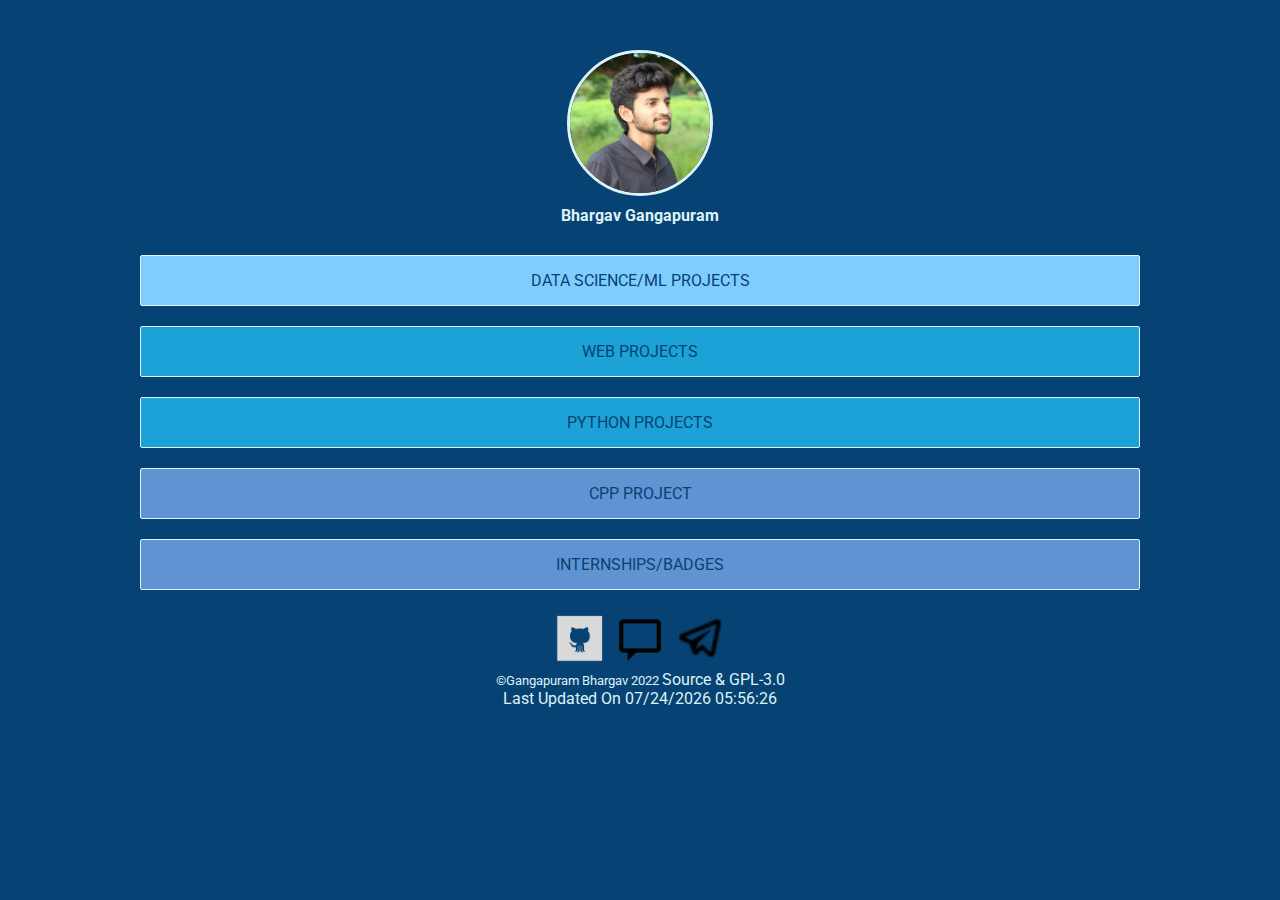
<file: index.html>
<!DOCTYPE html>
<html lang="en">
	<head>
		<!-- Google tag site tag-->
		<!-- Google tag (gtag.js) -->
<script async src="https://www.googletagmanager.com/gtag/js?id=G-Y6FTN4GE8E"></script>
<script>
  window.dataLayer = window.dataLayer || [];
  function gtag(){dataLayer.push(arguments);}
  gtag('js', new Date());

  gtag('config', 'G-Y6FTN4GE8E');
</script>
		<link rel = "icon" href = 
"https://1.bp.blogspot.com/-fsRl6vRxkbY/XpntlsPlDfI/AAAAAAAAImw/uMYdP8q2s7AEHUUK0DRW2IzUX9BQsl9gwCK4BGAsYHg/Webp.net-resizeimage.jpg" 
        type = "image/x-icon">
		<meta charset="UTF-8" />
		<meta name="viewport" content="width=device-width, initial-scale=1.0" />
		<meta http-equiv="X-UA-Compatible" content="ie=edge" />
		<link
			href="https://fonts.googleapis.com/css2?family=Roboto:wght@500&display=swap"
			rel="stylesheet"
		/>
		<link rel="stylesheet" href="style.css" />
		<title>Bhargav Gangapuram </title>
		<!-- Global site tag (gtag.js) - Google Analytics -->
<script async src="https://www.googletagmanager.com/gtag/js?id=G-9NJHPYMM6Z"></script>
<script>
  window.dataLayer = window.dataLayer || [];
  function gtag(){dataLayer.push(arguments);}
  gtag('js', new Date());

  gtag('config', 'G-9NJHPYMM6Z');
</script>
		<meta name="google-site-verification" content="GYzwjOP1IwlElxdeVK9XaAPxwMjJpZNCva6iRbaZepo" />
		<!-- Google Tag Manager -->
<script>(function(w,d,s,l,i){w[l]=w[l]||[];w[l].push({'gtm.start':
new Date().getTime(),event:'gtm.js'});var f=d.getElementsByTagName(s)[0],
j=d.createElement(s),dl=l!='dataLayer'?'&l='+l:'';j.async=true;j.src=
'https://www.googletagmanager.com/gtm.js?id='+i+dl;f.parentNode.insertBefore(j,f);
})(window,document,'script','dataLayer','GTM-5CRW45D');</script>
<!-- End Google Tag Manager -->
		
		
	</head>
	<body>
		
		<!-- redirect to chrome for android 
		 <script>
            if(navigator.userAgent.includes("Instagram")){
                      window.location.href = "https://gangapurambhargav.github.io/bio/links.html";
            }
            </script>      -->
		
		<!-- Google Tag Manager (noscript) -->
<noscript><iframe src="https://www.googletagmanager.com/ns.html?id=GTM-5CRW45D"
height="0" width="0" style="display:none;visibility:hidden"></iframe></noscript>
<!-- End Google Tag Manager (noscript) -->
		<div class="container">
			<div class="circle-shape">
				<a
					href="https://www.instagram.com/gangapurambhargav/"
					target="_blank"
					rel="noopener noreferrer"
				>
					<img
						src="images/pic.jpg"
						alt="Gangapuram Bhargav"
						class="profile-pic"
					
					     />
				</a>
			</div>
			<a
				href="https://www.instagram.com/gangapurambhargav/"
				target="_blank"
				rel="noopener noreferrer"
				class="ig-link"
			>
				Bhargav Gangapuram
			</a>
			<div class="link-list">
				
		

				<a
					href="https://github.com/gangapurambhargav/may-2021-ml"
					target="_blank"
					
				>
					<div class="link-list-item light">
						DATA SCIENCE/ML PROJECTS
					</div>
				</a>

				<a
					href="https://github.com/gangapurambhargav/2021-wrap-web"
					target="_blank"
					rel="noopener noreferrer"
				>
					<div class="link-list-item dark">
						WEB PROJECTS
					</div>
				</a>
				<a
					href="https://github.com/gangapurambhargav/2021-wrap-python"
					target="_blank"
					rel="noopener noreferrer"
				>
					<div class="link-list-item dark">
					  PYTHON PROJECTS
					</div>
				</a>
				<a
					href="https://github.com/gangapurambhargav/password-generator" 
					target="_blank"
					rel="noopener noreferrer"
				>
					<div class="link-list-item bright">
						CPP PROJECT
					</div>
				</a>
				<a
					href="https://bit.ly/gbcert" 
					target="_blank"
					rel="noopener noreferrer"
				>
					<div class="link-list-item bright">
						INTERNSHIPS/BADGES
					</div>
				</a>
				<!--<a href="mailto:gangapurambhargav1@gmail.com">
					<div class="link-list-item light">
						💌 MAIL ME
					</div>
				</a>
			</div>-->
			<div class="icon-list">
				 <!--Github icons link with image-->
				<a href="https://github.com/gangapurambhargav" target="_blank" rel="noopener noreferrer" >
					<img src="images/icon-github.png" alt="github link" class="icon-list-img" />
				</a>
				 <!--Contact ME link with image-->
			 <a href="https://bhargavgb.social/contact.html" target="_blank"rel="noopener noreferrer" >
				<img src="images/icon-message.png" alt="contact link" class="icon-list-img" /> 
			</a>
			<!--Telegram Link with image-->
			<a href="https://t.me/Unstab1e" target="_blank" rel="noopener noreferrer" >
				<img src="images/icons8-telegram-app-24.png" alt="telegram" class="icon-list-img" /> 
			</a>
			</div><!--Conatiner class div-->
		</div>
		
<footer>
		 <small>&copy;<a href="mailto:gangapurambhargav1@gmail.com">Gangapuram Bhargav 2022 </a></small>
		<a href="https://github.com/gangapurambhargav/bio">Source & GPL-3.0</a>
		<br>
		<script>
			var date = document.lastModified;
			document.write("Last Updated On "+date);
		 </script>
	</footer>	
		</div>
		
	</body>
</html>
</file>
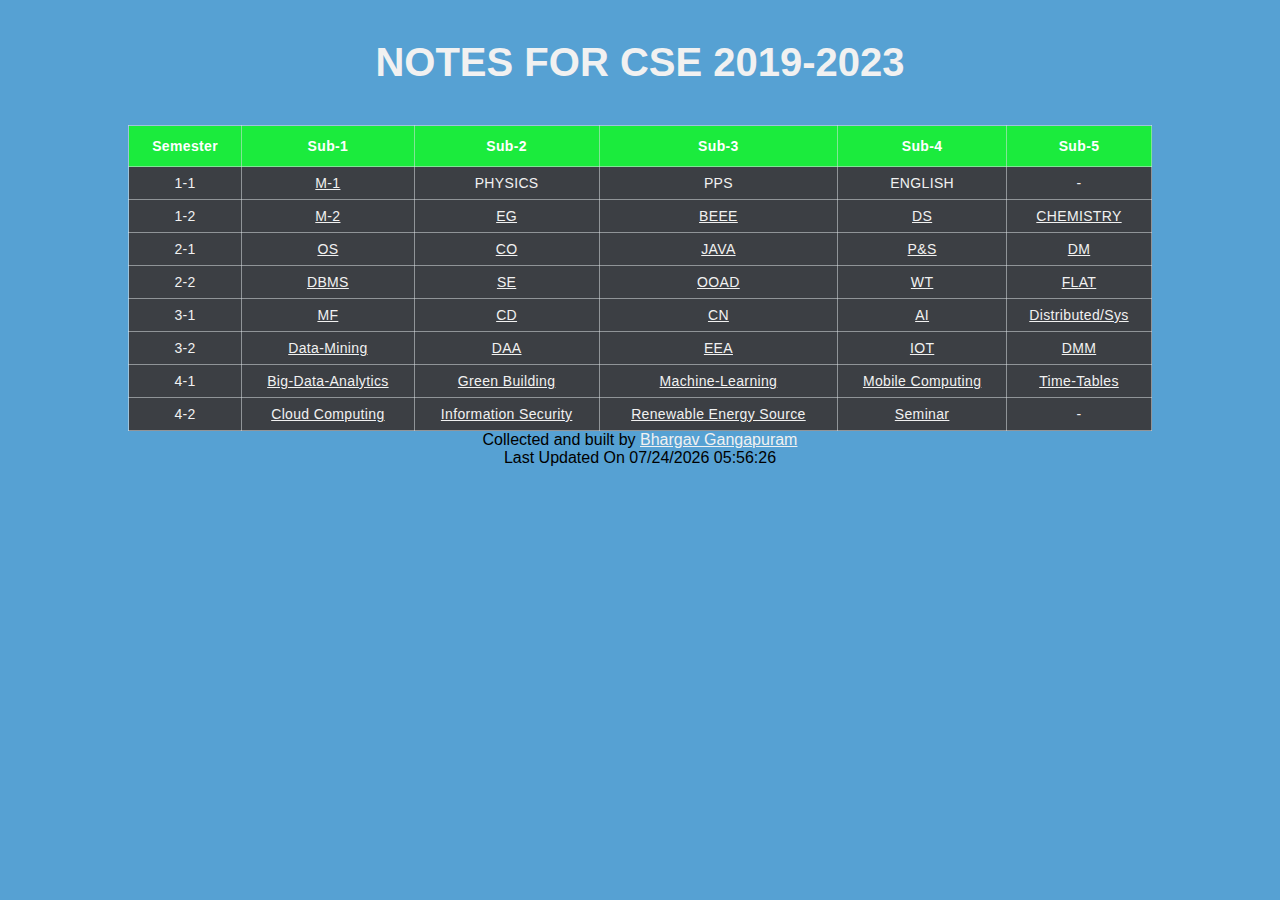
<file: 19-23.html>
<!DOCTYPE html>
<html lang="en">
    <head>
<title>NOTES FOR CSE 2019-2023 ACADEMIC</title>
        <script type='text/javascript' src='https://platform-api.sharethis.com/js/sharethis.js#property=62190010761d0f0019f2bef0&product=sop' async='async'></script>
<style type="text/css">
    footer {
    text-align: center;
}

    a{ color :#f1f1f1;}
*{
     margin:0;
     padding: 0;
     box-sizing: border-box;
 }
 body{
     background-color: #56a1d3;
     font-family: sans-serif;
 }
 .table-container{
     padding: 0 10%;
     margin: 40px auto 0;
     }
     .heading{
         font-size: 40px;
         text-align: center;
         color: #f1f1f1;
         margin-bottom: 40px;
     }
     .table{
         width: 100%;
         border-collapse: collapse;
     }
     .table thead{
         background-color: #1beb3d;
     }
     .table thead tr th{
         font-size: 14px;
         font-weight: 600;
         letter-spacing: 0.35px;
         color: #FFFFFF;
         opacity: 1;
         padding: 12px; 
         vertical-align:top;
         border: 1px solid #dee2e685;
     }
     .table tbody tr td{
         font-size: 14px;
         letter-spacing: 0.35px;
         font-weight: normal;
         color:#f1f1f1;
         background-color: #3c3f44;
         padding: 8px;
         text-align: center;
         border: 1px solid #dee2e685;
     }
     .table .text_open{
         font-size: 14px;
         font-weight: bold;
         letter-spacing: 0.35px;
         color: #FF1046;
     }
     .table tbody tr td .btn{
         width: 130px;
         text-decoration: none;
         line-height: 35px;
         display: inline-block;
         background-color: #FF1046;
         font-weight: normal;
         color:#FFFFFF;
         text-align: center;
         vertical-align: middle;
         user-select: none;
         border: 1px solid transparent;
         font-size: 14px;
         opacity: 1;

     }
     @media (max-width: 768px){
         .table thead{
             display:none;
         }
         .table, .table tbody,.table tr,.table td{
             display :block;
             width:100%;
         }
         .table tr{
             margin-bottom: 15px;  
         }
         .table tbody tr td{
             text-align: right;
             padding-left: 50%;
             position: relative;
         }
         .table td:before{
             content: attr(data-label);
             position:absolute;
             left:0;
             width:50%;
             padding-left:15px;
             font-weight: 600 ;
             font-size: 14px;
             text-align: left;
         }
     }
</style>

    </head>
    <body>

<div class="table-container">
    <h1 class="heading">NOTES FOR CSE 2019-2023</h1>
    <table class="table">
        <thead>
            <tr>
                <th>Semester</th>
                <th>Sub-1</th>
                <th>Sub-2 </th>
                <th>Sub-3</th>
                <th>Sub-4</th>
                <th>Sub-5</th>
            </tr>
        </thead>
        <tbody>
            <!--1-1-->
            <tr>
                <td data-lebel="Semester">1-1</td>
                <td data-lebel="Sub-1"><a href="https://drive.google.com/file/d/1sfv6ZMjyw4UarDB67AWqpyQCBXvwrbRP/view?usp=sharing">M-1</a></td>
                <td data-lebel="Sub-2">PHYSICS</td>
                <td data-lebel="Sub-3">PPS</td>
                <td data-lebel="Sub-4">ENGLISH</td>
                <td data-label="Sub-5">-</td>
            </tr>
            <!--1-2-->
            <tr>
                <td data-lebel="Semester">1-2</td>
                <td data-lebel="Sub-1"><a href="https://drive.google.com/drive/folders/1MO3SUxtf4ndn5D2LEeznaKD7_v_k0OMN?usp=sharing">M-2</a></td>
                <td data-lebel="Sub-2"><a href="https://drive.google.com/drive/folders/1G_bBhaxRxmXBhhlIEvJG7PsunGgToLlY?usp=sharing">EG</a></td>
                <td data-lebel="Sub-3"><a href="https://drive.google.com/drive/folders/1OngG_eWM6xV88BnZ2vESD28BU9OXWwcR?usp=sharing">BEEE</a></td>
                <td data-lebel="Sub-4"><a href="https://drive.google.com/drive/folders/17Trx9TzTbHsnsz6jfRESoiFuHe7q1x9P">DS</a></td>
                <td data-label="Sub-5"><a href="https://drive.google.com/drive/folders/1Azof9FzS2lZXxam4tKYhkViDzfJtUAsK?usp=sharing">CHEMISTRY</a></td>
                
                </tr>
                <!--2-1-->
                <tr>
                <td data-lebel="Semester">2-1</td>
                <td data-lebel="Sub-1"><a href="https://drive.google.com/drive/folders/1BcbJ9jMQVgnvrSQObD_APW7ATKvVU1Rd?usp=sharing">OS</a></td>
                <td data-lebel="Sub-2"><a href="https://drive.google.com/drive/folders/1xoZSw5FReosCWNuiq4rzaB1y5mpwgTwa?usp=sharing">CO</a></td>
                <td data-lebel="Sub-3"><a href="https://drive.google.com/drive/folders/1RMF8qqDz1g6MNgjcjB2oemgs_40H_kKW?usp=sharing">JAVA</a></td>
                <td data-lebel="Sub-4"><a href="https://drive.google.com/drive/folders/1PmNDdqwWyyy08RsV7CWDgYcL9iPmXwfK?usp=sharing">P&S</a></td>
                <td data-label="Sub-5"><a href="https://drive.google.com/drive/folders/18fBOdXQbblEfFULM28OUa_RaZQ7pfPHb?usp=sharing">DM</a></td>
                </tr>
                <!--2-2-->
                <tr>
                    <td data-lebel="Semester">2-2</td>
                    <td data-lebel="Sub-1"><a href="https://drive.google.com/drive/folders/19BhgJumxE0QeHBVa-QswyRDvm-BDhMps?usp=sharing">DBMS</a></td>
                    <td data-lebel="Sub-2"><a href="https://drive.google.com/drive/folders/1Z7EFrqpwcuBDrA5DG5PR2lID1Jke-D5-?usp=sharing">SE</a></td>
                    <td data-lebel="Sub-3"><a href="https://drive.google.com/drive/folders/1-o4lu-PgU8_dcxQG6Y3bw42JziWgVIwl?usp=sharing">OOAD</a></td>
                    <td data-lebel="Sub-4"><a href="https://drive.google.com/drive/folders/17BGzpthjD8pNcc-ZdRcVoDpUl7Py7XrZ?usp=sharing">WT</a></td>
                    <td data-label="Sub-5"><a href="https://drive.google.com/drive/folders/1ury8ptK7JwvL0dlTSmjRn3_vsmuTkKBr?usp=sharing">FLAT</a></td>
                </tr>
                <!--3-1-->
                <tr>
                    <td data-lebel="Semester">3-1</td>
                    <td data-lebel="Sub-1"><a href="https://drive.google.com/drive/folders/1O16Z7AzmSMQhNdW33WQLnzVFqmLrnPCM?usp=sharing">MF</a></td>
                    <td data-lebel="Sub-2"><a href="https://drive.google.com/drive/folders/1Wyg7Chkr0phfj7MQ2N_kLZDc93ZamCoA?usp=sharing">CD</a></td>
                    <td data-lebel="Sub-3"><a href="https://drive.google.com/drive/folders/1Gdx18MHTcK_AQ-7fLklfkxrPNiNK-Q5K?usp=sharing">CN</a></td>
                    <td data-lebel="Sub-4"><a href="https://drive.google.com/drive/folders/1PDGZMMIbK2Vx_arUIbhqUIfur9uhBkEa?usp=sharing">AI</a></td>
                    <td data-label="Sub-5"><a href="https://drive.google.com/drive/folders/17puvWQRRtEOjH48FKEii0XOeupBdfRB5?usp=sharing">Distributed/Sys</a></td>
                </tr>

                <!--3-2-->
                <tr>

                    <td data-lebel="Semester">3-2</td>
                    <td data-lebel="Sub-1"><a href="https://drive.google.com/drive/folders/1lcZDk1QbTHvXzwXSuU21eWqY8KPCmvJH?usp=sharing">Data-Mining</a></td>
                    <td data-lebel="Sub-2"><a href="https://drive.google.com/drive/folders/1ygwaLbSbjulUQY0ESyt5gn3ibP-zvmO9?usp=sharing">DAA</a></td>
                    <td data-lebel="Sub-3"><a href="https://drive.google.com/drive/folders/1tTrIQ_riIsOsekOkkhnXU1jsIw2UFVuj?usp=sharing">EEA</a></td>
                    <td data-lebel="Sub-4"><a href="https://drive.google.com/drive/folders/1A-vv4iDVi14kLV9AgyWG3LaHMLFvzKFN?usp=sharing">IOT</a></td>
                    <td data-label="Sub-5"><a href="https://drive.google.com/drive/folders/1oZV2Jf6-R1imJWOnZ6qDzxpGyTWgTzdr?usp=sharing">DMM</a></td>
                </tr>
                <!--4-1-->
                <tr>
                    <td data-lebel="Semester">4-1</td>
                    <td data-lebel="Sub-1"><a href="https://drive.google.com/drive/folders/1yJumq5GnSAi5d-UmybFD1o1HD4M6y-vF?usp=sharing">Big-Data-Analytics</a></td>
                    <td data-lebel="Sub-2"><a href="https://drive.google.com/drive/folders/1Ab6Ljrj3lLdTSYiUdRwQANy1rcTNp_7G?usp=sharing">Green Building</a></td>
                    <td data-lebel="Sub-3"><a href="https://drive.google.com/drive/folders/1dukbthvsV9RfnE-dDfccfJckYCeM4IAZ?usp=sharing">Machine-Learning</a></td>
                    <td data-lebel="Sub-4"><a href="https://drive.google.com/drive/folders/1TJUJ2l66bJh-ru8nTSZU_Q0-TOviIkVT?usp=sharing">Mobile Computing</a></td>
                    <td data-label="Sub-5"><a href="https://drive.google.com/drive/folders/12c075Tpp0r5prEYaez-hecqKsDsSnvAk?usp=sharing">Time-Tables</td>
                </tr>
                <!--4-2-->
                <tr>
                    <td data-lebel="Semester">4-2</td>
                    <td data-lebel="Sub-1"><a href="https://drive.google.com/drive/folders/1AP7HUla3WyvqtxnCn_wbBfpMnWSp8R10?usp=sharing">Cloud Computing</td>
                    <td data-lebel="Sub-2"><a href="https://drive.google.com/drive/folders/1XukkuDV56HkP9dbUuqR-Sax-t1KJ7SgR?usp=sharing">Information Security</td>
                    <td data-lebel="Sub-3"><a href="https://drive.google.com/drive/folders/1IkoT3DNMSZEcoUB6e2ufFmpxWh1qVWEu?usp=sharing">Renewable Energy Source</td>
                    <td data-lebel="Sub-4"><a href="">Seminar</td>
                    <td data-label="Sub-5">-</td>
               </tr>
        </tbody>
    </table>
</div>
    </body>
    <footer>
       <p> Collected and built by <a href="http://tecgian.tech">Bhargav Gangapuram</a> </p>
       <script>
        var date = document.lastModified;
        document.write("Last Updated On "+date);
     </script>
      
      </footer>
</html>
</file>
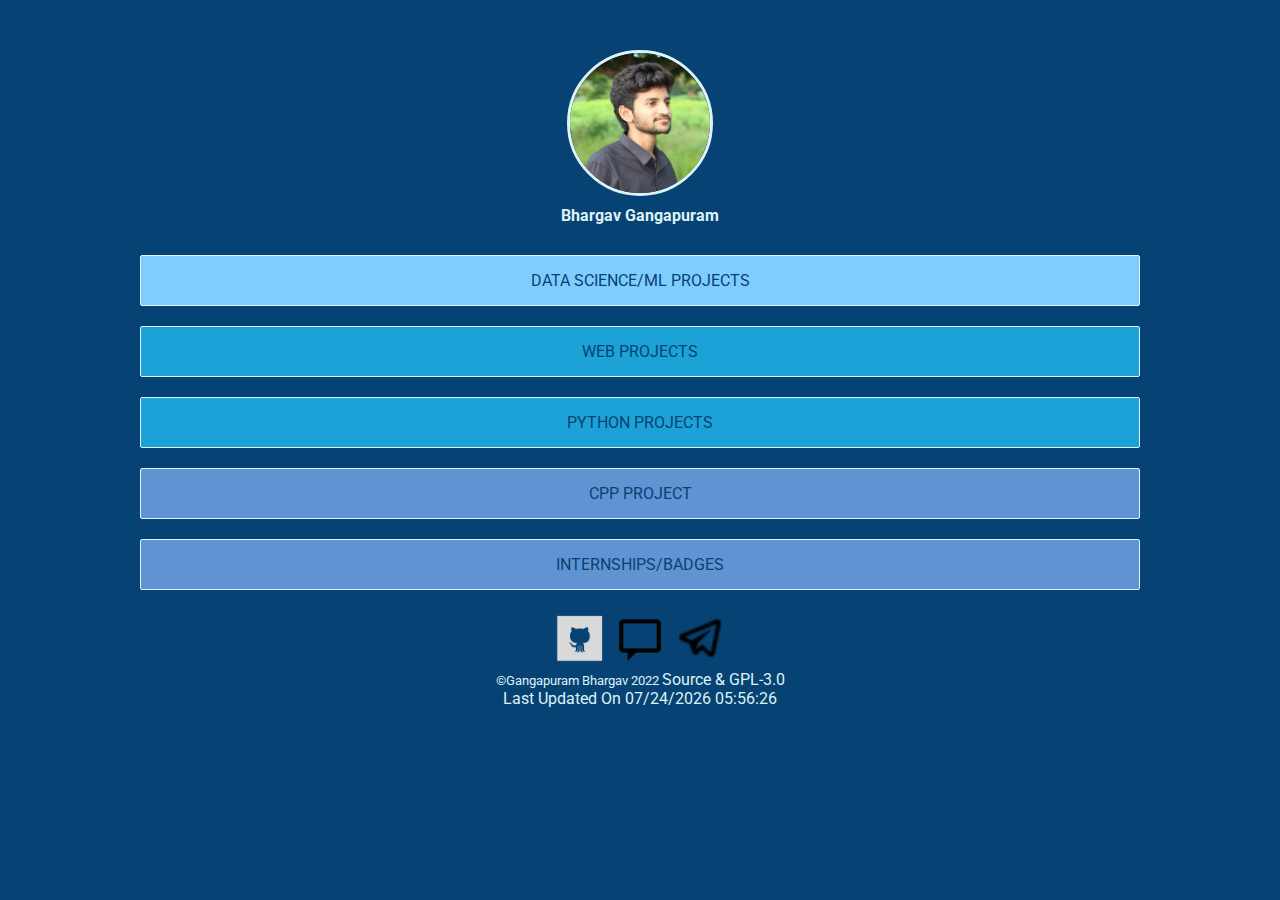
<file: bhargav.html>
<!DOCTYPE html>
<html lang="en">
	<head>
		<!-- Google tag site tag-->
		<!-- Google tag (gtag.js) -->
<script async src="https://www.googletagmanager.com/gtag/js?id=G-Y6FTN4GE8E"></script>
<script>
  window.dataLayer = window.dataLayer || [];
  function gtag(){dataLayer.push(arguments);}
  gtag('js', new Date());

  gtag('config', 'G-Y6FTN4GE8E');
</script>
		<link rel = "icon" href = 
"https://1.bp.blogspot.com/-fsRl6vRxkbY/XpntlsPlDfI/AAAAAAAAImw/uMYdP8q2s7AEHUUK0DRW2IzUX9BQsl9gwCK4BGAsYHg/Webp.net-resizeimage.jpg" 
        type = "image/x-icon">
		<meta charset="UTF-8" />
		<meta name="viewport" content="width=device-width, initial-scale=1.0" />
		<meta http-equiv="X-UA-Compatible" content="ie=edge" />
		<link
			href="https://fonts.googleapis.com/css2?family=Roboto:wght@500&display=swap"
			rel="stylesheet"
		/>
		<link rel="stylesheet" href="style.css" />
		<title>Bhargav Gangapuram </title>
		<!-- Global site tag (gtag.js) - Google Analytics -->
<script async src="https://www.googletagmanager.com/gtag/js?id=G-9NJHPYMM6Z"></script>
<script>
  window.dataLayer = window.dataLayer || [];
  function gtag(){dataLayer.push(arguments);}
  gtag('js', new Date());

  gtag('config', 'G-9NJHPYMM6Z');
</script>
		<meta name="google-site-verification" content="GYzwjOP1IwlElxdeVK9XaAPxwMjJpZNCva6iRbaZepo" />
		<!-- Google Tag Manager -->
<script>(function(w,d,s,l,i){w[l]=w[l]||[];w[l].push({'gtm.start':
new Date().getTime(),event:'gtm.js'});var f=d.getElementsByTagName(s)[0],
j=d.createElement(s),dl=l!='dataLayer'?'&l='+l:'';j.async=true;j.src=
'https://www.googletagmanager.com/gtm.js?id='+i+dl;f.parentNode.insertBefore(j,f);
})(window,document,'script','dataLayer','GTM-5CRW45D');</script>
<!-- End Google Tag Manager -->
		
		
	</head>
	<body>
		
		<!-- redirect to chrome for android 
		 <script>
            if(navigator.userAgent.includes("Instagram")){
                      window.location.href = "https://gangapurambhargav.github.io/bio/links.html";
            }
            </script>      -->
		
		<!-- Google Tag Manager (noscript) -->
<noscript><iframe src="https://www.googletagmanager.com/ns.html?id=GTM-5CRW45D"
height="0" width="0" style="display:none;visibility:hidden"></iframe></noscript>
<!-- End Google Tag Manager (noscript) -->
		<div class="container">
			<div class="circle-shape">
				<a
					href="https://www.instagram.com/gangapurambhargav/"
					target="_blank"
					rel="noopener noreferrer"
				>
					<img
						src="images/pic.jpg"
						alt="Gangapuram Bhargav"
						class="profile-pic"
					
					     />
				</a>
			</div>
			<a
				href="https://www.instagram.com/gangapurambhargav/"
				target="_blank"
				rel="noopener noreferrer"
				class="ig-link"
			>
				Bhargav Gangapuram
			</a>
			<div class="link-list">
				
		

				<a
					href="https://github.com/gangapurambhargav/may-2021-ml"
					target="_blank"
					
				>
					<div class="link-list-item light">
						DATA SCIENCE/ML PROJECTS
					</div>
				</a>

				<a
					href="https://github.com/gangapurambhargav/2021-wrap-web"
					target="_blank"
					rel="noopener noreferrer"
				>
					<div class="link-list-item dark">
						WEB PROJECTS
					</div>
				</a>
				<a
					href="https://github.com/gangapurambhargav/2021-wrap-python"
					target="_blank"
					rel="noopener noreferrer"
				>
					<div class="link-list-item dark">
					  PYTHON PROJECTS
					</div>
				</a>
				<a
					href="https://github.com/gangapurambhargav/password-generator" 
					target="_blank"
					rel="noopener noreferrer"
				>
					<div class="link-list-item bright">
						CPP PROJECT
					</div>
				</a>
				<a
					href="https://bit.ly/gbcert" 
					target="_blank"
					rel="noopener noreferrer"
				>
					<div class="link-list-item bright">
						INTERNSHIPS/BADGES
					</div>
				</a>
				<!--<a href="mailto:gangapurambhargav1@gmail.com">
					<div class="link-list-item light">
						💌 MAIL ME
					</div>
				</a>
			</div>-->
			<div class="icon-list">
				 <!--Github icons link with image-->
				<a href="https://github.com/gangapurambhargav" target="_blank" rel="noopener noreferrer" >
					<img src="images/icon-github.png" alt="github link" class="icon-list-img" />
				</a>
				 <!--Contact ME link with image-->
			 <a href="https://bhargavgb.social/contact.html" target="_blank"rel="noopener noreferrer" >
				<img src="images/icon-message.png" alt="contact link" class="icon-list-img" /> 
			</a>
			<!--Telegram Link with image-->
			<a href="https://t.me/Unstab1e" target="_blank" rel="noopener noreferrer" >
				<img src="images/icons8-telegram-app-24.png" alt="telegram" class="icon-list-img" /> 
			</a>
			</div><!--Conatiner class div-->
		</div>
		
<footer>
		 <small>&copy;<a href="mailto:gangapurambhargav1@gmail.com">Gangapuram Bhargav 2022 </a></small>
		<a href="https://github.com/gangapurambhargav/bio">Source & GPL-3.0</a>
		<br>
		<script>
			var date = document.lastModified;
			document.write("Last Updated On "+date);
		 </script>
	</footer>	
		</div>
		
	</body>
</html>
</file>
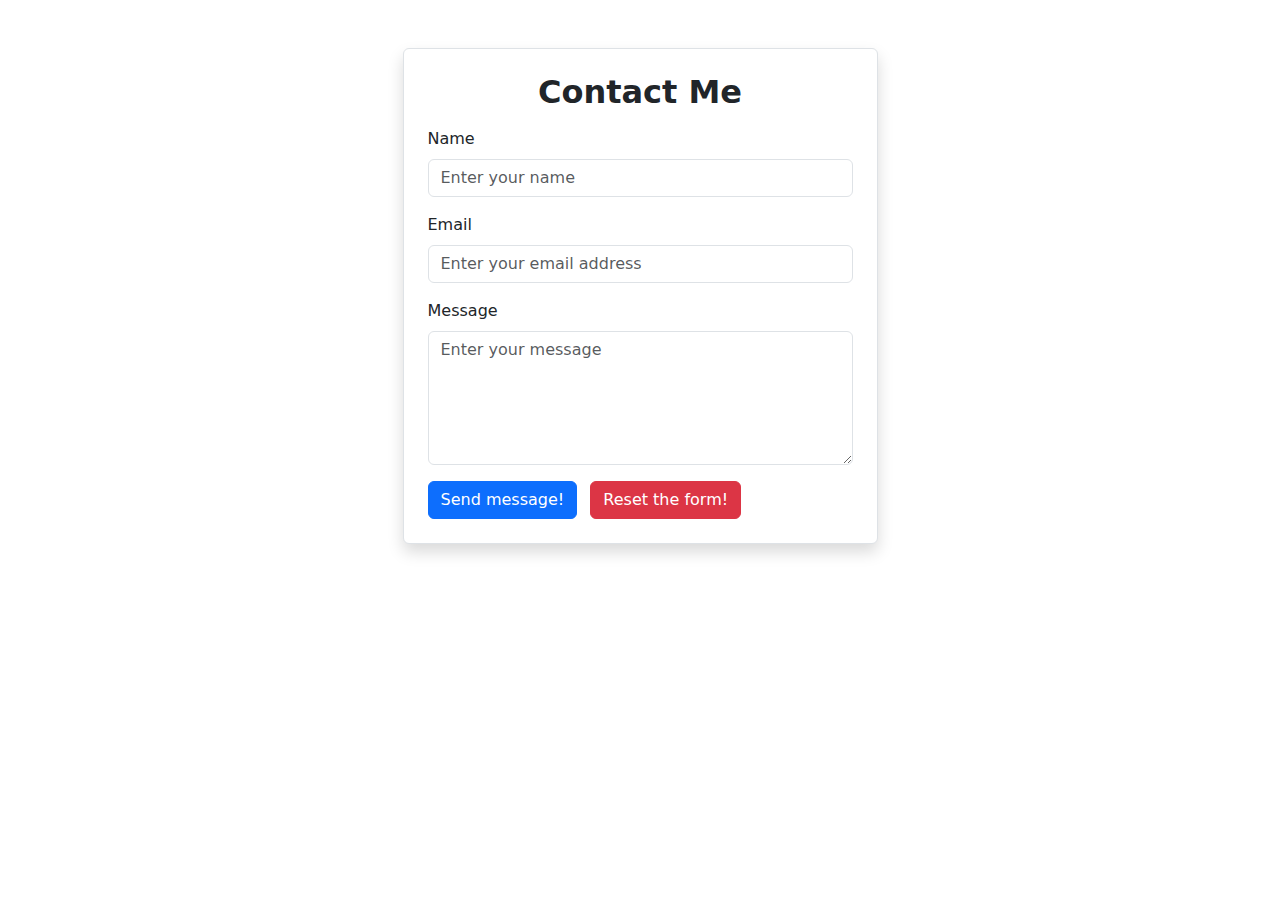
<file: contact.html>
<!DOCTYPE html>
<html lang="en">
<head>
    <meta charset="UTF-8">
    <meta http-equiv="X-UA-Compatible" content="IE=edge">
    <meta name="viewport" content="width=device-width, initial-scale=1.0">

    <link href="https://cdn.jsdelivr.net/npm/bootstrap@5.0.1/dist/css/bootstrap.min.css" rel="stylesheet">
    <title>Contact Form</title>
</head>
<body>
    <div class="container py-5">
        <div class="row">
            <div class="col-lg-5 col-md-8 mx-auto shadow border bg-white p-4 rounded">
                <h2 class="text-center fw-bold mb-3">Contact Me</h2>
                <form name="google-sheet">
                    <div id="form_alerts"></div>
                    <div class="form-group mb-3">
                        <label for="name" class="form-label">Name</label>
                        <input type="text" id="name" name="name" class="form-control" placeholder="Enter your name" required>
                    </div>
                    <div class="form-group mb-3">
                        <label for="email" class="form-label">Email</label>
                        <input type="email" id="email" name="email" class="form-control" placeholder="Enter your email address" required>
                    </div>
                    <div class="form-group mb-3">
                        <label for="message" class="form-label">Message</label>
                        <textarea id="message" name="message" class="form-control" placeholder="Enter your message" rows="5" required></textarea>
                    </div>
                    <div>
                        <button class="btn btn-primary me-2" type="submit">Send message!</button>
                        <button class="btn btn-danger" type="reset">Reset the form!</button>
                    </div>
                </form>
            </div>
        </div>
    </div>

    <script src="https://code.jquery.com/jquery-3.6.0.min.js"></script>
    <script src="https://cdn.jsdelivr.net/npm/bootstrap@5.0.1/dist/js/bootstrap.bundle.min.js"></script>
    <script>
        const scriptURL = 'https://script.google.com/macros/s/AKfycbx9dWvPRbhQ_EvInlmbm3UXn0rLx8f98Gbap4chLGriSzIZihczOkn3UPF2E00HSXtHzQ/exec'
        const form = document.forms['google-sheet']
        
        form.addEventListener('submit', e => {
            e.preventDefault()
            fetch(scriptURL, { method: 'POST', body: new FormData(form)})
            .then(response => $("#form_alerts").html("<div class='alert alert-success'>Contact message sent successfully.</div>"))
            .catch(error => $("#form_alerts").html("<div class='alert alert-danger'>Contact message not sent.</div>"))
        })
    </script>
</body>
</html>
</file>
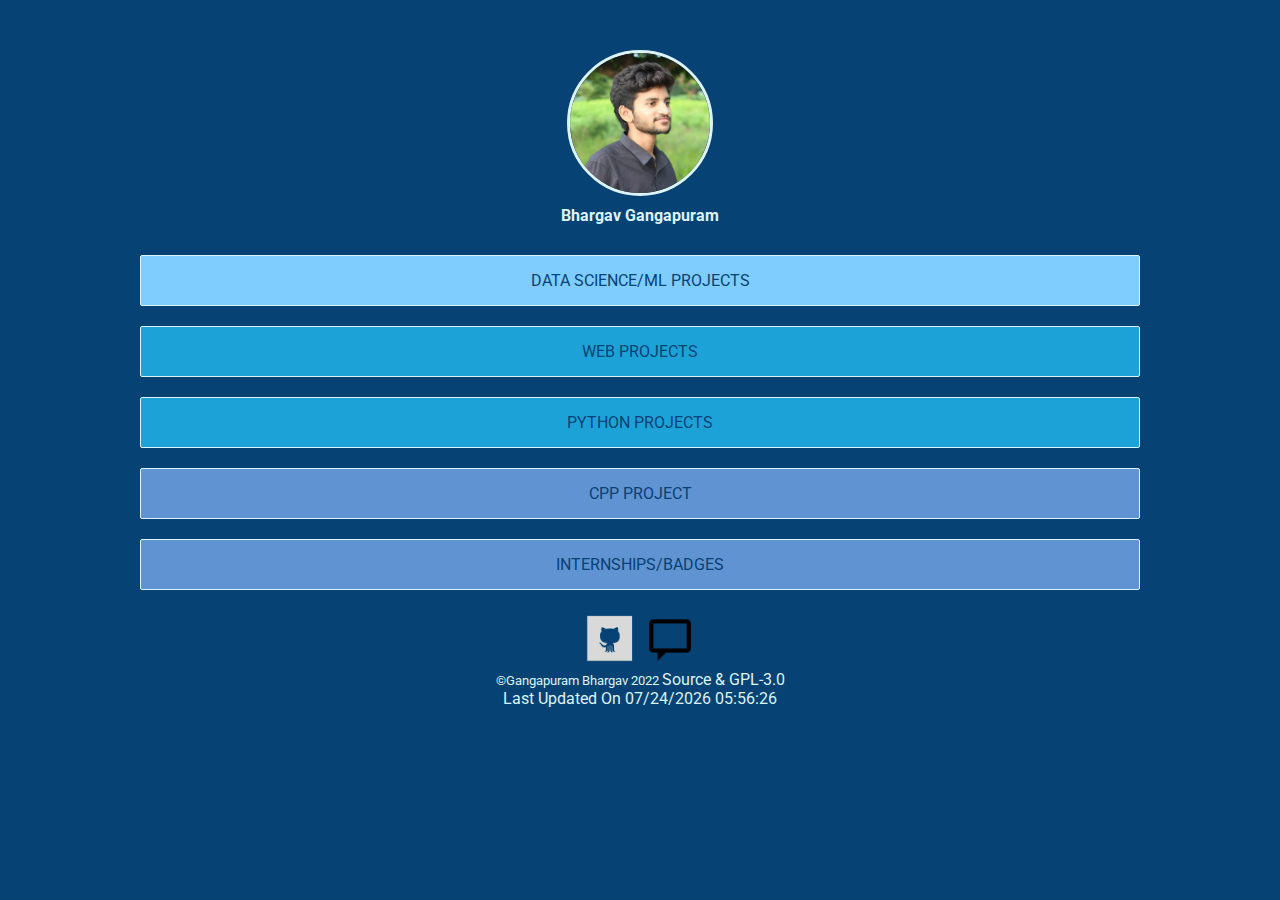
<file: links.html>
<!DOCTYPE html>
<html lang="en">
	<head>
		<link rel = "icon" href = 
"https://1.bp.blogspot.com/-fsRl6vRxkbY/XpntlsPlDfI/AAAAAAAAImw/uMYdP8q2s7AEHUUK0DRW2IzUX9BQsl9gwCK4BGAsYHg/Webp.net-resizeimage.jpg" 
        type = "image/x-icon">
		<meta charset="UTF-8" />
		<meta name="viewport" content="width=device-width, initial-scale=1.0" />
		<meta http-equiv="X-UA-Compatible" content="ie=edge" />
		<link
			href="https://fonts.googleapis.com/css2?family=Roboto:wght@500&display=swap"
			rel="stylesheet"
		/>
		<link rel="stylesheet" href="style.css" />
		<title>Bhargav Gangapuram </title>
		<!-- Global site tag (gtag.js) - Google Analytics -->
<script async src="https://www.googletagmanager.com/gtag/js?id=G-9NJHPYMM6Z"></script>
<script>
  window.dataLayer = window.dataLayer || [];
  function gtag(){dataLayer.push(arguments);}
  gtag('js', new Date());

  gtag('config', 'G-9NJHPYMM6Z');
</script>
		<meta name="google-site-verification" content="GYzwjOP1IwlElxdeVK9XaAPxwMjJpZNCva6iRbaZepo" />
		<!-- Google Tag Manager -->
<script>(function(w,d,s,l,i){w[l]=w[l]||[];w[l].push({'gtm.start':
new Date().getTime(),event:'gtm.js'});var f=d.getElementsByTagName(s)[0],
j=d.createElement(s),dl=l!='dataLayer'?'&l='+l:'';j.async=true;j.src=
'https://www.googletagmanager.com/gtm.js?id='+i+dl;f.parentNode.insertBefore(j,f);
})(window,document,'script','dataLayer','GTM-5CRW45D');</script>
<!-- End Google Tag Manager -->
		<script async src="https://pagead2.googlesyndication.com/pagead/js/adsbygoogle.js?client=ca-pub-1520985561555647"
     crossorigin="anonymous"></script>
		
	</head>
	<body>
		<link rel="apple-touch-icon" href="apple-touch-icon.png">
		<!-- redirect to chrome for android 
		 <script>
            if(navigator.userAgent.includes("Instagram")){
                      window.location.href = "https://gangapurambhargav.github.io/bio/links.html";
            }
            </script>      -->
		
		<!-- Google Tag Manager (noscript) -->
<noscript><iframe src="https://www.googletagmanager.com/ns.html?id=GTM-5CRW45D"
height="0" width="0" style="display:none;visibility:hidden"></iframe></noscript>
<!-- End Google Tag Manager (noscript) -->
		<div class="container">
			<div class="circle-shape">
				<a
					href="https://www.instagram.com/g_b_bhargav/"
					target="_blank"
					rel="noopener noreferrer"
				>
					<img
						src="images/pic.jpg"
						alt="Gangapuram Bhargav"
						class="profile-pic"
					
					     />
				</a>
			</div>
			<a
				href="https://www.instagram.com/gangapurambhargav/"
				target="_blank"
				rel="noopener noreferrer"
				class="ig-link"
			>
				Bhargav Gangapuram
			</a>
			<div class="link-list">
				
		

				<a
					href="https://github.com/gangapurambhargav/may-2021-ml"
					target="_blank"
					rel="noopener noreferrer"
				>
					<div class="link-list-item light">
						DATA SCIENCE/ML PROJECTS
					</div>
				</a>

				<a
					href="https://github.com/gangapurambhargav/2021-wrap-web"
					target="_blank"
					rel="noopener noreferrer"
				>
					<div class="link-list-item dark">
						WEB PROJECTS
					</div>
				</a>
				<a
					href="https://github.com/gangapurambhargav/2021-wrap-python"
					target="_blank"
					rel="noopener noreferrer"
				>
					<div class="link-list-item dark">
					  PYTHON PROJECTS
					</div>
				</a>
				<a
					href="https://github.com/gangapurambhargav/password-generator" 
					target="_blank"
					rel="noopener noreferrer"
				>
					<div class="link-list-item bright">
						CPP PROJECT
					</div>
				</a>
				<a
					href="https://bit.ly/gbcert" 
					target="_blank"
					rel="noopener noreferrer"
				>
					<div class="link-list-item bright">
						INTERNSHIPS/BADGES
					</div>
				</a>
				<!--<a href="mailto:gangapurambhargav1@gmail.com">
					<div class="link-list-item light">
						💌 MAIL ME
					</div>
				</a>
			</div>-->
			<div class="icon-list">
				<a
					href="https://github.com/gangapurambhargav"
					target="_blank"
					rel="noopener noreferrer"
				>
					<img
						src="images/icon-github.png"
						alt="github link"
						class="icon-list-img"
					/>
				</a>
		                   <a
					href="https://bhargavgb.social/contact.html"
					target="_blank"
					rel="noopener noreferrer"
				      >
				
					<img
						src="images/icon-message.png"
						alt="contact link"
				class="icon-list-img" /> </a>
			</div>
		</div>
		
<footer>
		 <small>&copy;<a href="mailto:gangapurambhargav1@gmail.com">Gangapuram Bhargav 2022 </a></small>
		<a href="https://github.com/gangapurambhargav/bio">Source & GPL-3.0</a>
		<br>
		<script>
			var date = document.lastModified;
			document.write("Last Updated On "+date);
		 </script>
	</footer>	

		
	</body>
</html>
</file>
<file: style.css>
/* color palette from https://www.color-hex.com/color-palettes */
:root {
  --darkest-color: #064273;
  --lightest-color: #def3f6;
  --highlight-color: #ffffff;
  --bright-color-1: #1da2d8;
  --bright-color-2: #76b6c4;
  --bright-color-3: #7fcdff;
  --bright-color-4: #6093d2;
}

body {
  background: var(--darkest-color);
  color: var(--lightest-color);
  font-family: 'Roboto', sans-serif;
}

.container {
  width: 90%;
  max-width: 1000px;
  margin: 50px auto;
  display: flex;
  flex-direction: column;
  text-align: center;
}

.circle-shape {
  width: 140px;
  height: 140px;
  position: relative;
  overflow: hidden;
  border-radius: 50%;
  border: 3px solid var(--lightest-color);
  margin: 0 auto;
}

.profile-pic {
  display: inline;
  margin: 0 auto;
  height: 100%;
  width: auto;
}

a {
  color: var(--lightest-color);
  text-decoration: none;
}

.ig-link {
  margin: 10px 0;
  font-weight: bold;
}

.link-list-item {
  border: 1px solid var(--lightest-color);
  box-sizing: border-box;
  margin: 20px auto;
  color: var(--darkest-color);
  padding: 15px;
  text-align: center;
  transition: all 0.15s;
  border-radius: 2px;
}

.link-list-item-img {
  width: 100%;
  margin: 0;
  padding: 0;
}

.highlighted,
.link-list-item:hover,
a:hover {
  color: var(--highlight-color);
  border-color: var(--highlight-color);
  text-shadow: 0 0 2em var(--highlight-color);
}

.icon-list-img {
  height: 50px;
  width: 50px;
  margin: 3px;
}

.dark {
  background: var(--bright-color-1);
}

.medium {
  background: var(--bright-color-2);
}

.light {
  background: var(--bright-color-3);
}

.bright {
  background: var(--bright-color-4);
}
</file>
